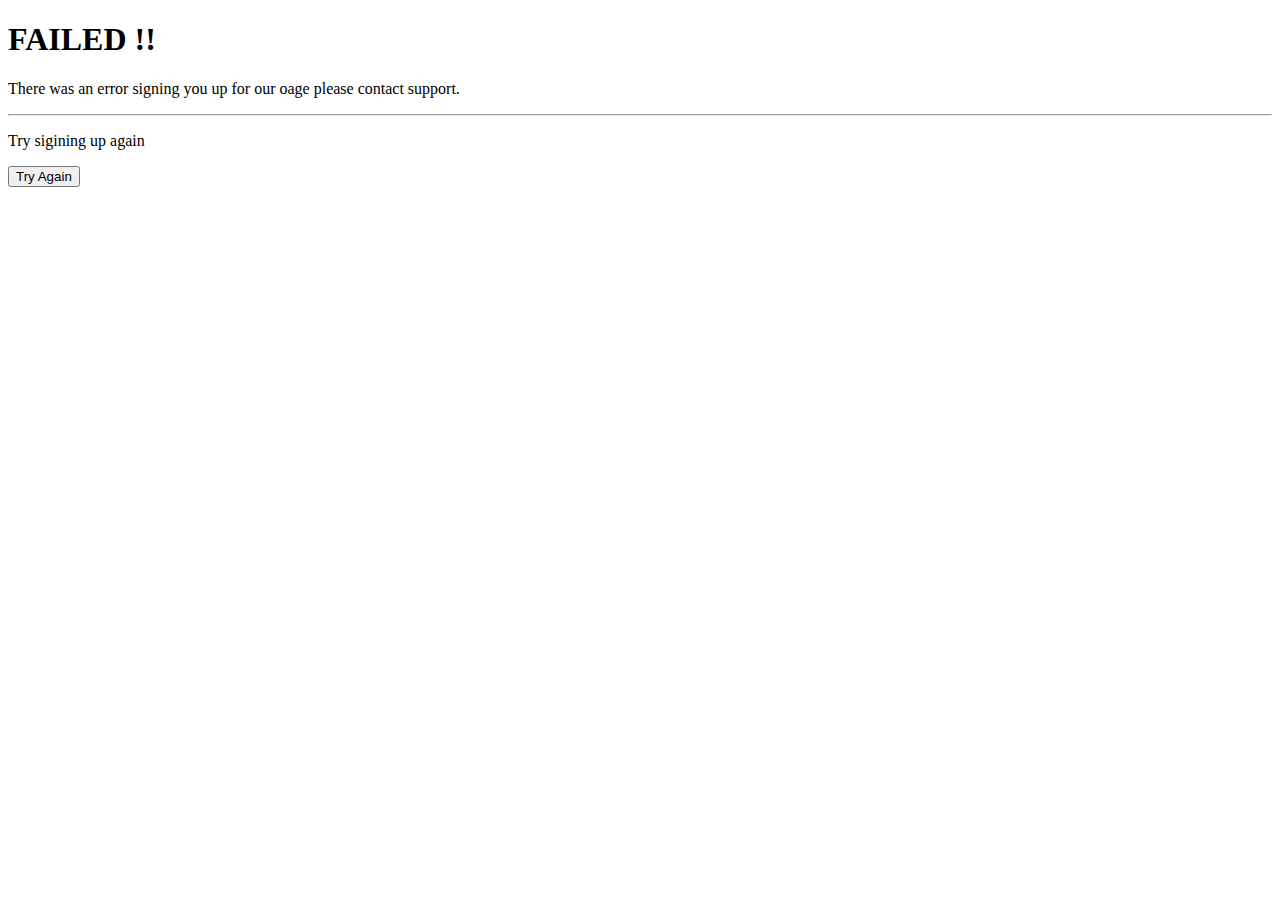
<file: failure.html>
<!DOCTYPE html>
<html lang="en">
<head>
    <meta charset="UTF-8">
    <meta http-equiv="X-UA-Compatible" content="IE=edge">
    <meta name="viewport" content="width=device-width, initial-scale=1.0">
    <title>Failure</title>
    <link rel="stylesheet" href="https://cdn.jsdelivr.net/npm/bootstrap@5.2.3/dist/css/bootstrap.min.css" integrity="sha384-rbsA2VBKQhggwzxH7pPCaAqO46MgnOM80zW1RWuH61DGLwZJEdK2Kadq2F9CUG65" crossorigin="anonymous">
</head>
<body>
    <div class="jumbotron">
        <h1 class="display-4">FAILED !!</h1>
        <p class="lead">There was an error signing you up for our oage please contact support.</p>
        <hr class="my-4">
        <p>Try sigining up again</p>
        <form action="/failure" method="post" >
            <button class="btn btn-primary btn-lg" type="submit">Try Again</button>
        </form>
      </div> 
</body>
</html>
</file>
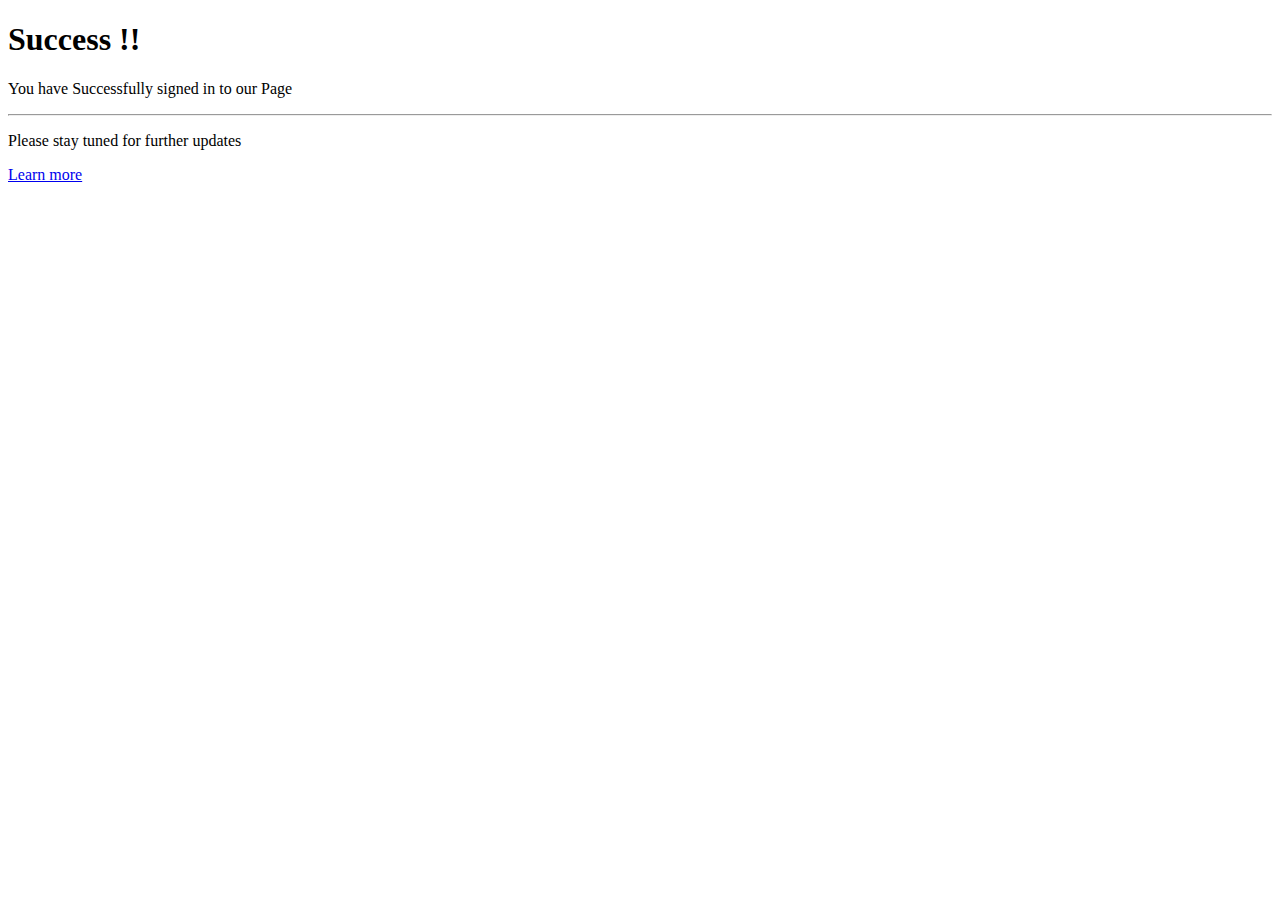
<file: success.html>
<!DOCTYPE html>
<html lang="en">
<head>
    <meta charset="UTF-8">
    <meta http-equiv="X-UA-Compatible" content="IE=edge">
    <meta name="viewport" content="width=device-width, initial-scale=1.0">
    <title>Success</title>
</head>
<body>
    <div class="jumbotron">
        <h1 class="display-4">Success !!</h1>
        <p class="lead">You have Successfully signed in to our Page</p>
        <hr class="my-4">
        <p>Please stay tuned for further updates</p>
        <p class="lead">
          <a class="btn btn-primary btn-lg" href="#" role="button">Learn more</a>
        </p>
      </div>  
</body>
</html>
</file>
